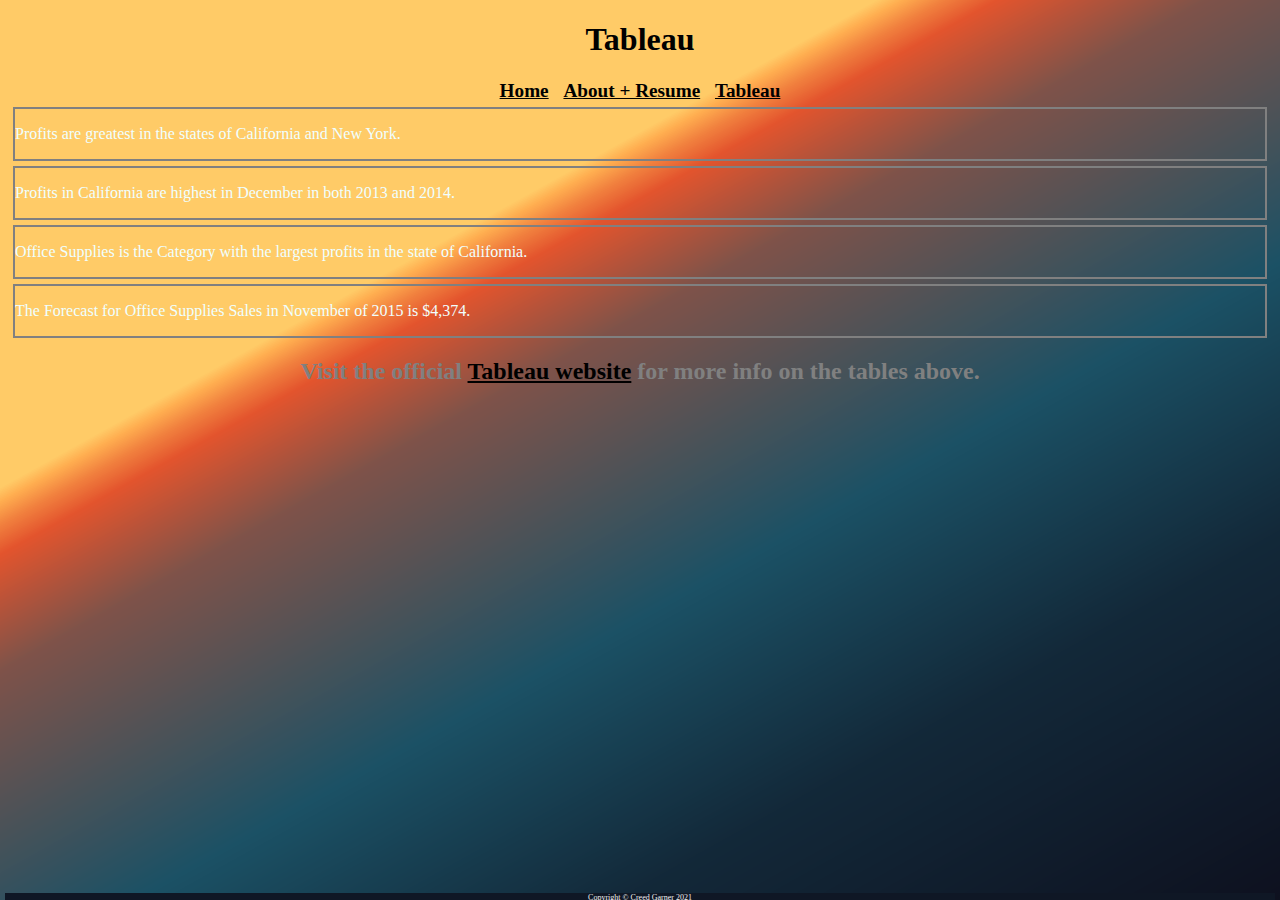
<file: html/tableau.html>
<!--Creed Garner
Last Edit: Dec 17, 2021-->

<!DOCTYPE html>
<html lang="en">
    <head>
        <meta charset="utf-8" />
        <title>Creed Garner - Tableau</title>
        <link href="../styles/bootstyles.css" rel="stylesheet" />
    </head>
    <body class="tabbg">
        <header>
            <h1>
                Tableau
            </h1>
        </header>
        <!-- The Navigation-->
        <nav>
            <div class="navDiv">
                    <a class="navLink" href="../index.html">Home</a>
                    <a class="navLink" href="about.html">About + Resume</a>
                    <a class="navLink" href="tableau.html">Tableau</a>
            </div>
        </nav>
       <!-- Live Tableau tables with captions -->
        <div class="table-div">
            <div class='tableauPlaceholder' id='viz1639796288106' style='position: relative'><object class='tableauViz'  style='display:none;'><param name='host_url' value='https%3A%2F%2Fpublic.tableau.com%2F' /> <param name='embed_code_version' value='3' /> <param name='site_root' value='' /><param name='name' value='SuperstoreProfitbyState_16397947650100&#47;ProfitbyState' /><param name='tabs' value='no' /><param name='toolbar' value='yes' /><param name='animate_transition' value='yes' /><param name='display_static_image' value='yes' /><param name='display_spinner' value='yes' /><param name='display_overlay' value='yes' /><param name='display_count' value='yes' /><param name='language' value='en-US' /><param name='filter' value='publish=yes' /></object></div>                <script type='text/javascript'>                    var divElement = document.getElementById('viz1639796288106');                    var vizElement = divElement.getElementsByTagName('object')[0];                    vizElement.style.width='100%';vizElement.style.height=(divElement.offsetWidth*0.75)+'px';                    var scriptElement = document.createElement('script');                    scriptElement.src = 'https://public.tableau.com/javascripts/api/viz_v1.js';                    vizElement.parentNode.insertBefore(scriptElement, vizElement);                </script>
            <p class="tableau-caption">Profits are greatest in the states of California and New York.</p>
        </div>
        <div class="table-div">
            <div class='tableauPlaceholder' id='viz1639796435130' style='position: relative'><object class='tableauViz'  style='display:none;'><param name='host_url' value='https%3A%2F%2Fpublic.tableau.com%2F' /> <param name='embed_code_version' value='3' /> <param name='site_root' value='' /><param name='name' value='SuperstoreProfitinCali&#47;ProfitsinCalifornia2Years' /><param name='tabs' value='no' /><param name='toolbar' value='yes' /><param name='animate_transition' value='yes' /><param name='display_static_image' value='yes' /><param name='display_spinner' value='yes' /><param name='display_overlay' value='yes' /><param name='display_count' value='yes' /><param name='language' value='en-US' /><param name='filter' value='publish=yes' /></object></div>                <script type='text/javascript'>                    var divElement = document.getElementById('viz1639796435130');                    var vizElement = divElement.getElementsByTagName('object')[0];                    vizElement.style.width='100%';vizElement.style.height=(divElement.offsetWidth*0.75)+'px';                    var scriptElement = document.createElement('script');                    scriptElement.src = 'https://public.tableau.com/javascripts/api/viz_v1.js';                    vizElement.parentNode.insertBefore(scriptElement, vizElement);                </script>
            <p class="tableau-caption">Profits in California are highest in December in both 2013 and 2014.</p>
        </div>
        <div class="table-div">
            <div class='tableauPlaceholder' id='viz1639796534577' style='position: relative'><object class='tableauViz'  style='display:none;'><param name='host_url' value='https%3A%2F%2Fpublic.tableau.com%2F' /> <param name='embed_code_version' value='3' /> <param name='site_root' value='' /><param name='name' value='CategoryProfitinCali&#47;ProfitsbyCategoryCalifornia' /><param name='tabs' value='no' /><param name='toolbar' value='yes' /><param name='animate_transition' value='yes' /><param name='display_static_image' value='yes' /><param name='display_spinner' value='yes' /><param name='display_overlay' value='yes' /><param name='display_count' value='yes' /><param name='language' value='en-US' /><param name='filter' value='publish=yes' /></object></div>                <script type='text/javascript'>                    var divElement = document.getElementById('viz1639796534577');                    var vizElement = divElement.getElementsByTagName('object')[0];                    vizElement.style.width='100%';vizElement.style.height=(divElement.offsetWidth*0.75)+'px';                    var scriptElement = document.createElement('script');                    scriptElement.src = 'https://public.tableau.com/javascripts/api/viz_v1.js';                    vizElement.parentNode.insertBefore(scriptElement, vizElement);                </script>
            <p class="tableau-caption">Office Supplies is the Category with the largest profits in the state of California.</p>
        </div>
        <div class="table-div">
            <div class='tableauPlaceholder' id='viz1639796605880' style='position: relative'><object class='tableauViz'  style='display:none;'><param name='host_url' value='https%3A%2F%2Fpublic.tableau.com%2F' /> <param name='embed_code_version' value='3' /> <param name='site_root' value='' /><param name='name' value='OfficeSuppliesSales_16397946966360&#47;SalesofOfficeSuppliesCalifornia' /><param name='tabs' value='no' /><param name='toolbar' value='yes' /><param name='animate_transition' value='yes' /><param name='display_static_image' value='yes' /><param name='display_spinner' value='yes' /><param name='display_overlay' value='yes' /><param name='display_count' value='yes' /><param name='language' value='en-US' /></object></div>                <script type='text/javascript'>                    var divElement = document.getElementById('viz1639796605880');                    var vizElement = divElement.getElementsByTagName('object')[0];                    vizElement.style.width='100%';vizElement.style.height=(divElement.offsetWidth*0.75)+'px';                    var scriptElement = document.createElement('script');                    scriptElement.src = 'https://public.tableau.com/javascripts/api/viz_v1.js';                    vizElement.parentNode.insertBefore(scriptElement, vizElement);                </script>
            <p class="tableau-caption">The Forecast for Office Supplies Sales in November of 2015 is $4,374.</p>
        </div>
        <!-- Off-site link-->
        <div class="info-div">
            <h2>Visit the official <a href="https://www.tableau.com/">Tableau website</a> for more info on the tables above.</h2>
        </div>
        <div class="tableau-footer">
        <footer class="footer">
            <div><p>Copyright &copy; Creed Garner 2021</p></div>
        </footer>
        </div>
    </body>
</html>
</file>
<file: styles/bootstyles.css>
/* Creed Garner 
Edited Dec 17,2021*/

body {
    background-image: url("../images/bg.png");
}
.tabbg{
    background-size: auto;
    background-repeat: no-repeat;
    background-position: top left;
    background-attachment: fixed;
}
header {
    text-align:center;
}
.navDiv {
    padding-right: 5px;
    padding-left: 5px;
    text-align: center;
    font-size: larger;
    font-weight: bolder;
}
.navLink {
    margin-left: 5px;
    margin-right: 5px;
    margin-top: 10px;
    margin-bottom: 10px;
}
a{
    color:#000000
}
.footer {
    background-color: #0f1725;
  }
.tableau-footer {
    bottom: 5px;
    height: 10px;
    left: 5px;
    right: 5px;
    font-size: 8px;
    color: #f1f1f1;
    text-align: center;
    position: fixed;
}
.tableau-caption {
    color: azure;
    font-weight: 500;

}
.table-div {
    border: 2px double grey;
    margin-top: 5px;
    margin-bottom: 5px;
    margin-left: 5px;
    margin-right: 5px;
}
.info-div{
    text-align: center;
    color: grey;
}
</file>
